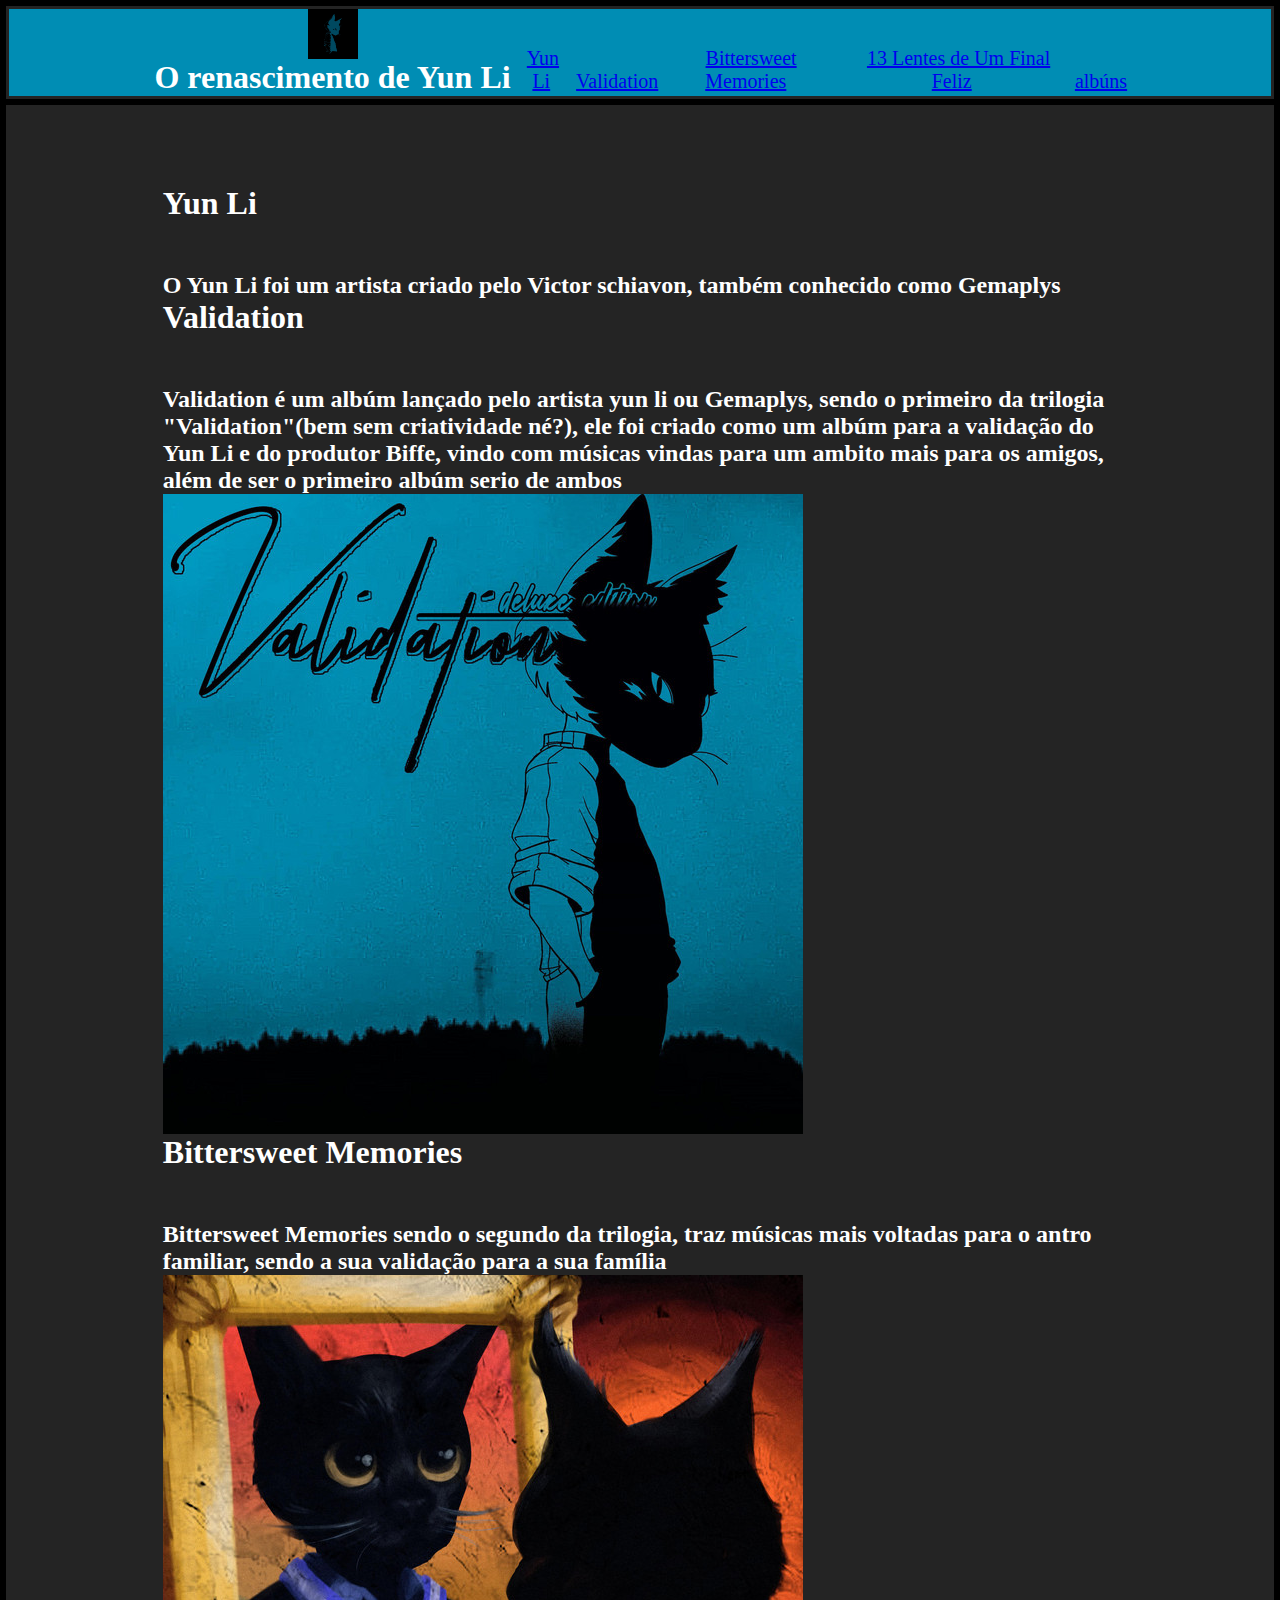
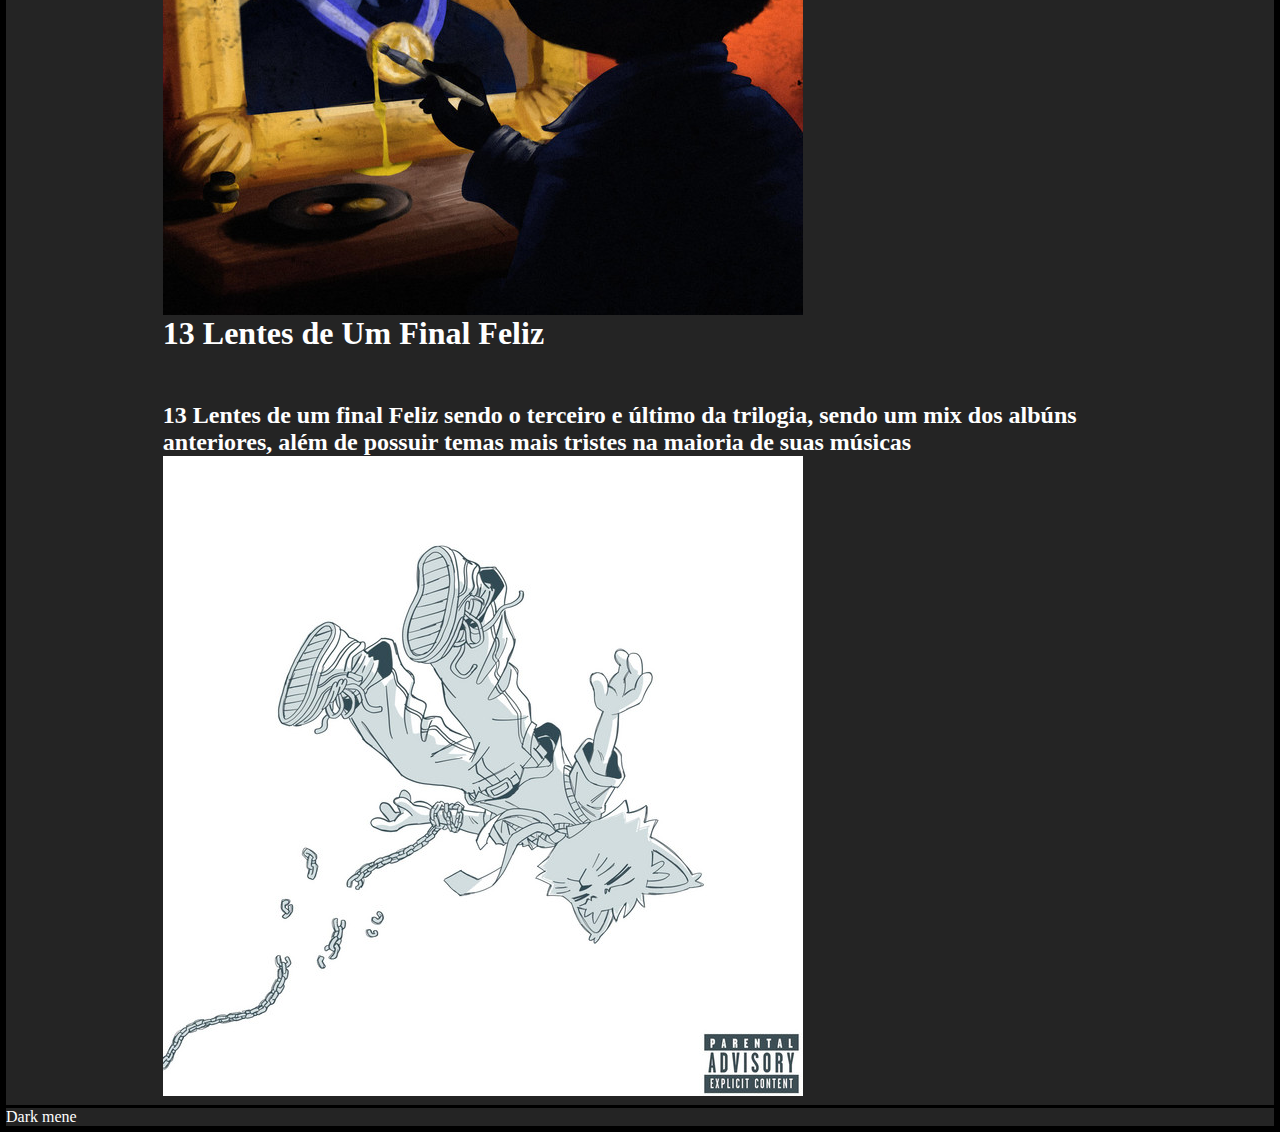
<file: index.html>
<html lang="pt-br">
<head>
    <meta charset="UTF-8">
    <meta name="author" content="Kelvyn lins de Macedo">
    <title>o renascimento de Yun Li</title>
    <style>
        *{
            margin: 0;
            padding: 2;
        }
        .header {
            width: 100%;
        }
        .menu {
            background-color: #008db4;
            text-align: center;
        }
        .menu ul li{
            display: inline-block;
        }
        .menu ul l1 a {
            display: block;
            color: white;
            padding: 30px 10px;
        }
        .main {
            padding: 50px 0;
        }
        .content{
            width: 80%;
            margin: auto;
            padding: 30px;
            height: 2500px;
        }
        .content h1 {
            margin-bottom: 50px;
        }
        .footer{
            background-color: #000000;
            text-align: center;
            padding: 50px 0;
        }
        .header{
            position: -webkit-sticky;
            position: sticky;
            top: 0;
        }
    </style>
</head>
<link rel="stylesheet" type="text/css" href="layout.css">
<body text="white">
<body bgcolor="#000000">
    
    <header class="header">
        <nav class="Menu">
    <ul>

    <li>

            
            <li>
                <img widht=50 height= 50 src="validationlogo.png" style="padding-left: -100;" />
                <h1>O renascimento de Yun Li</h1>
                </li>
        <li>
            <a href="#YunLi">Yun Li</a>
        </li>

        <li>
            <a href="#Validation">Validation</a>
        </li>

        <li>
            <a href="#Bittersweet">Bittersweet Memories</a>
        </li>

        <li>
            <a href="#13Lentes">13 Lentes de Um Final Feliz</a>
        </li>

        <li>
            <a href="links.html">albúns</a>
        </li>


    </ul>
</nav>
</header>

<span class="style1"></span>
<form name="meu_form">

    

    <main class="main">
        <section class="content">
            <p>
                <h1 id="YunLi">Yun Li</h1>
                <h2>O Yun Li foi um artista criado pelo Victor schiavon, também conhecido como Gemaplys</h2> 
            </p>
            <p>
                <h1 id="Validation">Validation</h1>

                <h2>Validation é um albúm lançado pelo artista yun li ou Gemaplys, sendo o primeiro da trilogia "Validation"(bem sem criatividade né?), ele foi criado como um albúm para a validação do Yun Li e do produtor Biffe, vindo com músicas vindas para um ambito mais para os amigos, além de ser o primeiro albúm serio de ambos</h2>

                <img src="validation para o fim do texto.jpg" alt="https://youtu.be/BpgU5AbNhxs?si=j3cXVVkJe4wV_Q8t">
            </p> 

            <p>
                <h1 id="Bittersweet">Bittersweet Memories</h1>
                <h2>Bittersweet Memories sendo o segundo da trilogia, traz músicas mais voltadas para o antro familiar, sendo a sua validação para a sua família</h2>
            
                <img src="bittersweet para o fim do texto.jpg" alt="https://youtu.be/x_kWooRazEA?si=lTVyiE4fRfS_phRo">
            </p>
            <p>
                <h1 id="13Lentes">13 Lentes de Um Final Feliz</h1>
                <h2>13 Lentes de um final Feliz sendo o terceiro e último da trilogia, sendo um mix dos albúns anteriores, além de possuir temas mais tristes na maioria de suas músicas</h2>

                <img src="13 lentes para o fim do texto.jpg" alt="https://youtu.be/YhGBnUmP25Q?si=LNZVfcV-GMH4pS07">
            </p>


        </section>
    </main>
<footer>Dark mene</footer>

</body>
</html>
</file>
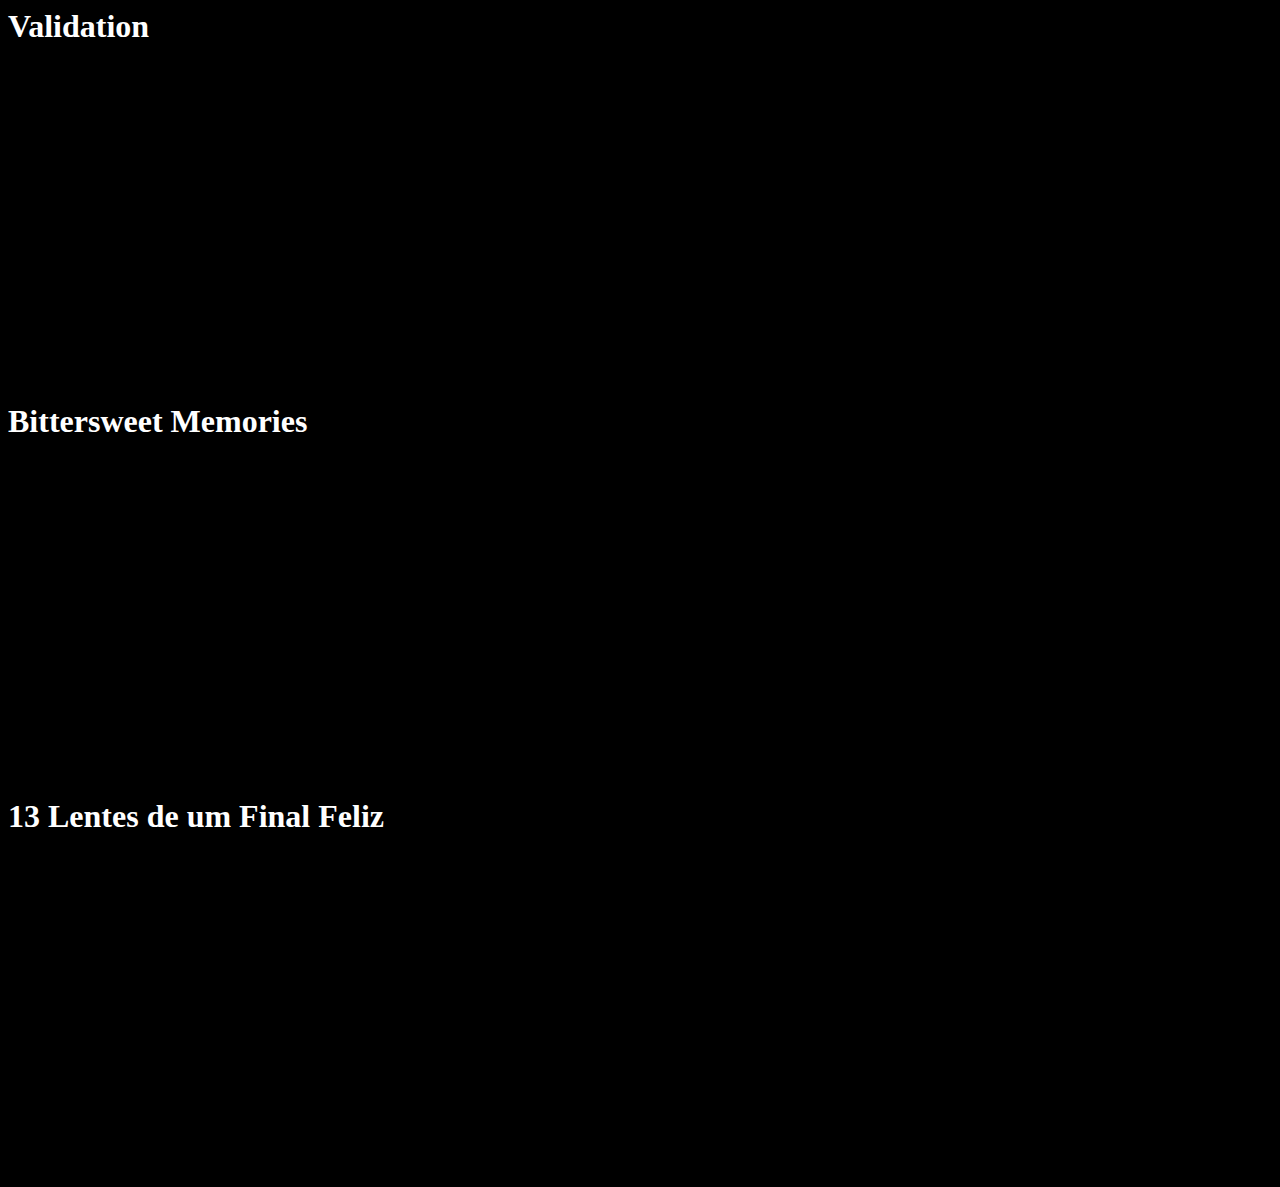
<file: links.html>
<html>
    <head>
        <style>


header, nav, main, aside,footer {
    background: #242424;

}
header{
}


            .menu ul l1 a {
                display: block;
                color: white;
                padding: 30px 10px;
            }
            .main {
                padding: 50px 0;
            }
            .content{
                width: 80%;
                margin: auto;
                padding: 30px;
                height: 1000px;
            }
            .content h1 {
                margin-bottom: 30px;
            }
            .header{
                position: -webkit-sticky;
                position: sticky;
                top: 0;
            }
        </style>
    </head>
<body bgcolor="#000000"></body>
<body text="white"></body>
<h1>Validation</h1>
<iframe width="560" height="315" src="https://www.youtube.com/embed/BpgU5AbNhxs?si=Hjon-Qhv0D1Devjo" title="YouTube video player" frameborder="0" allow="accelerometer; autoplay; clipboard-write; encrypted-media; gyroscope; picture-in-picture; web-share" referrerpolicy="strict-origin-when-cross-origin" allowfullscreen></iframe>
<p>
    <h1>Bittersweet Memories</h1>
    <iframe width="560" height="315" src="https://www.youtube.com/embed/x_kWooRazEA?si=zCNslUlDiKEmOh5K" title="YouTube video player" frameborder="0" allow="accelerometer; autoplay; clipboard-write; encrypted-media; gyroscope; picture-in-picture; web-share" referrerpolicy="strict-origin-when-cross-origin" allowfullscreen></iframe>
</p>
<p>
    <h1>13 Lentes de um Final Feliz</h1>
    <iframe width="560" height="315" src="https://www.youtube.com/embed/YhGBnUmP25Q?si=j-kFIgM7n2aQn0Fk" title="YouTube video player" frameborder="0" allow="accelerometer; autoplay; clipboard-write; encrypted-media; gyroscope; picture-in-picture; web-share" referrerpolicy="strict-origin-when-cross-origin" allowfullscreen></iframe>
</p>
</body>
</html>
</file>
<file: layout.css>
@charset "UTF-8";

*{
    margin: 0;

    padding: 0;

    box-sizing: border-box;
}
body {
    display: flex;

    flex-wrap: wrap;

    flex: 1 1 100vw;

    margin: 3px;
}
header, nav, main, aside,footer {
    background: #242424;

    display: flex;

    margin: 3px;

    flex: 1 1 100vw;
}
header{
}

header #logo{
    display: flex;

    flex: 0 1 400px;

    background: #c9c9c9;

    justify-content: center;

    align-items: center;
}

#openMenu, #closeMenu {
    border: none;

    background: none;

    font-size: 30px;

    font-weight: bold;

    padding: 0px 5px 0px 5px;

    cursor: pointer;

    display: none;
}
nav {
    justify-content: center;

    align-items: center;
}

nav a {
    margin: 0 3%;

    font-size: 15pt;
}
</file>
